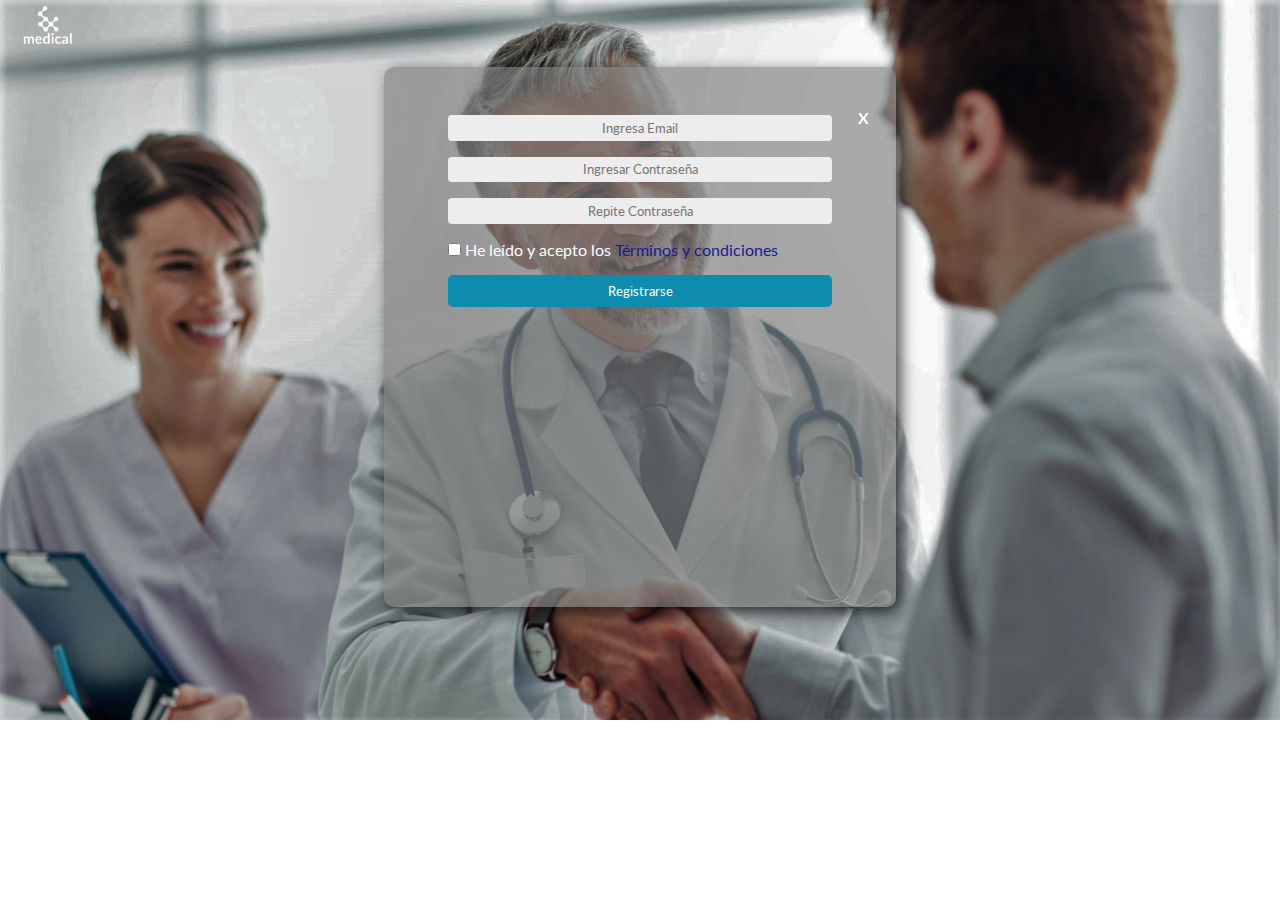
<file: login.html>
<!DOCTYPE html>
<html lang="en">

<head>
    <meta charset="UTF-8">
    <meta http-equiv="X-UA-Compatible" content="IE=edge">
    <meta name="viewport" content="width=device-width, initial-scale=1.0">
    <link href="https://cdn.jsdelivr.net/npm/bootstrap@5.0.2/dist/css/bootstrap.min.css" rel="stylesheet"
        integrity="sha384-EVSTQN3/azprG1Anm3QDgpJLIm9Nao0Yz1ztcQTwFspd3yD65VohhpuuCOmLASjC" crossorigin="anonymous">
    <link href="css/estilo.css" rel="stylesheet">
    <link rel="preconnect" href="https://fonts.googleapis.com">
    <link rel="preconnect" href="https://fonts.gstatic.com" crossorigin>
    <link href="https://fonts.googleapis.com/css2?family=Lato:wght@300;400;700;900&display=swap" rel="stylesheet">
    <title>Medical</title>
</head>

<body class="login">
    <header>
        <img class="logo" src="img/logo-blanco.png" alt="logo">
    </header>
    <section class="formulario">
        <form action="" onsubmit="verificarPasswords(); return false">
            <div class="campo">
                <input type="email" placeholder="Ingresa Email">
            </div class="campo">
            <div class="campo">
                <input type="password" id="pass1" placeholder="Ingresar Contraseña">
            </div>
            <div class="campo">
                <input type="password" id="pass2" placeholder="Repite Contraseña">
            </div>
            <!-- Mensajes de Verificación -->
            <div id="error" class="alert alert-danger ocultar" role="alert">
                Las Contraseñas no coinciden, vuelve a intentar.
            </div>
            <div id="ok" class="alert alert-success ocultar" role="alert">
                ¡Genial! Las Contraseñas coinciden.
            </div>
            <div class="campo tyc">
                <input type="checkbox" name="credencial" id="tyc-campo">
                <label for="tyc-campo">He leído y acepto los <span>Términos y condiciones</span></label>
            </div>
            <div class="campo">
                <a href="" class="boton-volver">X</a>
                <button type="submit" class="boton-primary">Registrarse</button>
            </div>
        </form>
    </section>
    <script>
function verificarPasswords() {
 
 pass1 = document.getElementById('pass1');
 pass2 = document.getElementById('pass2');

 if (pass1.value != pass2.value) {

     document.getElementById("error").classList.add("mostrar");
     return false;

 } else {

     document.getElementById("error").classList.remove("mostrar");
     document.getElementById("ok").classList.remove("ocultar");

     return true;
 }

}
    </script>
</body>

</html>
</file>
<file: css/estilo.css>
*{
    margin: 0;
    padding: 0;
    box-sizing: border-box;
    font-family: 'Lato', sans-serif;
}

.login{
    background-image: url("../img/fondo.jpg");
    background-repeat: no-repeat;
    background-size: cover;
}

.logo{
    height: 4rem;
    margin-left: 1rem;
}

.formulario{
    background-color: rgba(128, 128, 128, 0.658);
    width: 40%;
    margin: auto;
    padding: 1rem;
    border-radius: 10px;
    height: 60vh;
    color: white;
    text-align: center;
    box-shadow: 5px 5px 15px rgba(0, 0, 0, 0.700);

}

.campo{
    margin-bottom: 1rem;
}

.campo:first-child{
    margin-top: 2rem;
}

.campo input{
    background-color: rgb(238, 237, 237);
    border: 0;
    border-radius: 4PX;
    padding: 0.3rem;
    width: 80%;
    text-align: center;
}

.boton-primary{
    background-color: #0E8CAD;
    color: white;
    border: none;
    padding: 0.5rem 1rem;
    border-radius: 5px;
    width: 80%;

}

.boton-primary:hover{
    background-color: #06495a;
    transition: 0.3s;
}

.boton-volver{
    text-decoration: none;
    color: white;
    position: fixed;
    top: 12%;
    left: 67%;
    font-weight: bolder;
}
.tyc{
    align-items: center;
    width: 80%;
    margin: auto;
    text-align: start;
    margin-bottom: 1rem;
}
#tyc-campo{
    width: min-content;
}

span{
    color: rgb(25, 25, 148);
}

span:hover{
    text-decoration: underline;
}

.icono{
    font-size: 3.5rem;
    color: #0E8CAD;
    margin-bottom: 5px;
}
.hero{
    min-height: 600px;
    background-image: linear-gradient(to top, rgba(19, 21, 25, 0.5), rgba(19, 21, 25, 0.5)),url("../img/home.jpg");
    background-repeat: no-repeat;
    background-size: cover;
}
.hero h1{
    color: white;
}
footer div span{
    color: white;
    }
.boton-modal{
    font-size: 1.5rem;
    background-color: white;
    border:none;
}
.boton-modal::after {
    content: '';
    display: block;
    width: 0;
    height: 2px;
    background: #0E8CAD;
    transition: width .3s;
}

.boton-modal:hover::after {
    width: 100%;
    transition: width .3s;
}


#carousel{
 height: 50vh;
}
.carousel-inner{
    width: 60%;
    margin: auto;
    
}
#carousel img{
    width: 15rem !important;
    height: 10rem;
    image-rendering: pixelated;
    object-fit: contain;
    margin: auto;
}

.ocultar {
    display: none;
}
 
.mostrar {
    display: block;

}

.img-seguimiento{
    height: 50vh;
}

.card-carousel{
    width: 100%;
    margin-top: 1rem;
    display: inline-block;
}

.card-recomendacion{
    
    
    /*
    */
    margin-left: 20rem;
    width: 60%;
    
}
</file>
